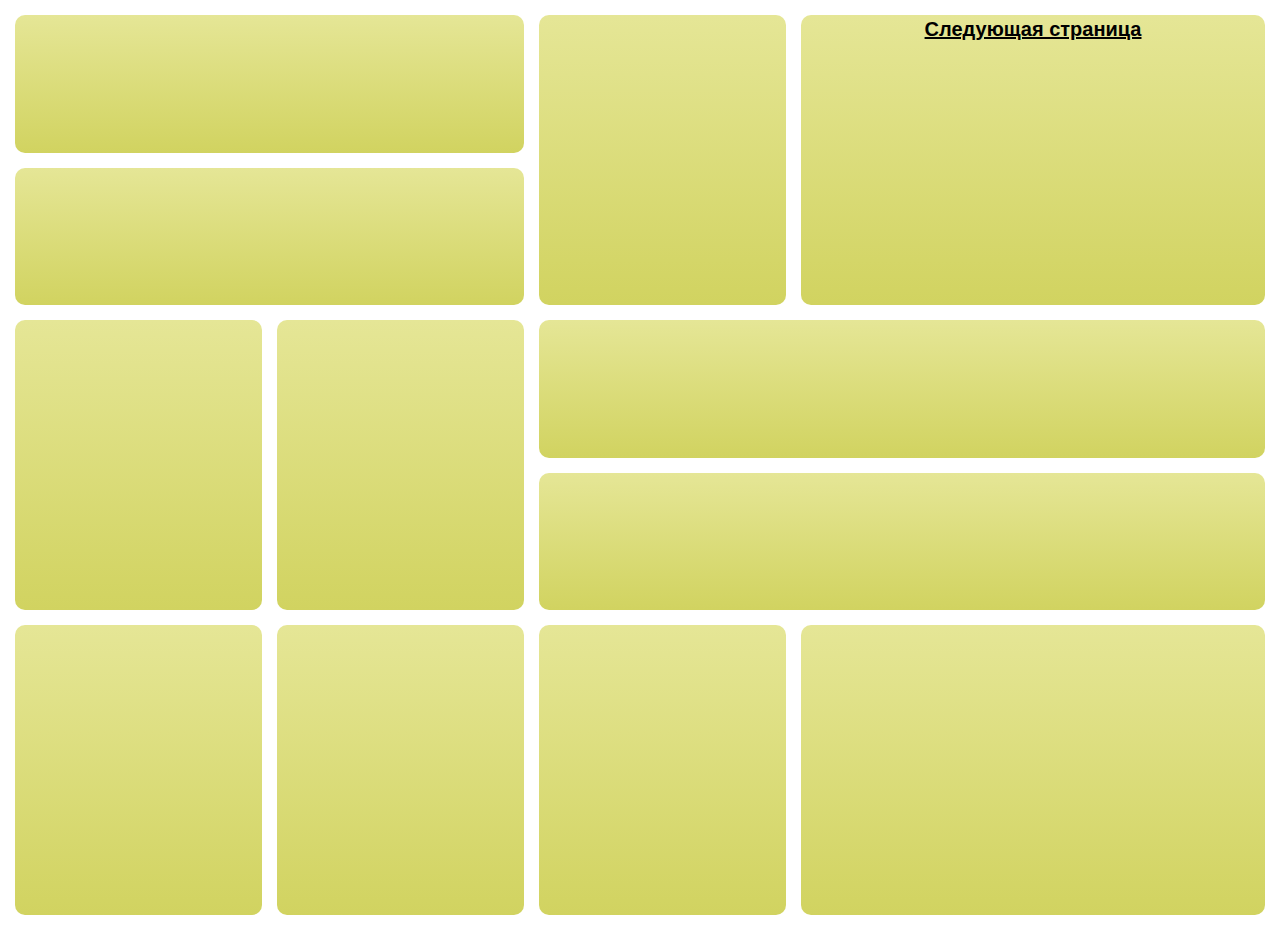
<file: index.html>
<!DOCTYPE html>
<html lang="ru">
<head>
    <meta charset="UTF-8">
    <meta name="viewport" content="width=device-width, initial-scale=1.0">
    <title>GRID-ARIES</title>
    <link rel="stylesheet" href="css/grid.css">
</head>
<body>
    <div class="container">
        
        <div class="box-1"></div>
        <div class="box-2"></div>
        <div class="box-3"><a href="grid.html">Следующая страница</a></div>
        <div class="box-4"></div>
        <div class="box-5"></div>
        <div class="box-6"></div>
        <div class="box-7"></div>
        <div class="box-8"></div>
        <div class="box-9"></div>
        <div class="box-10"></div>
        <div class="box-11"></div>
        <div class="box-12"></div>       
    </div>
</body>

</html>
</file>
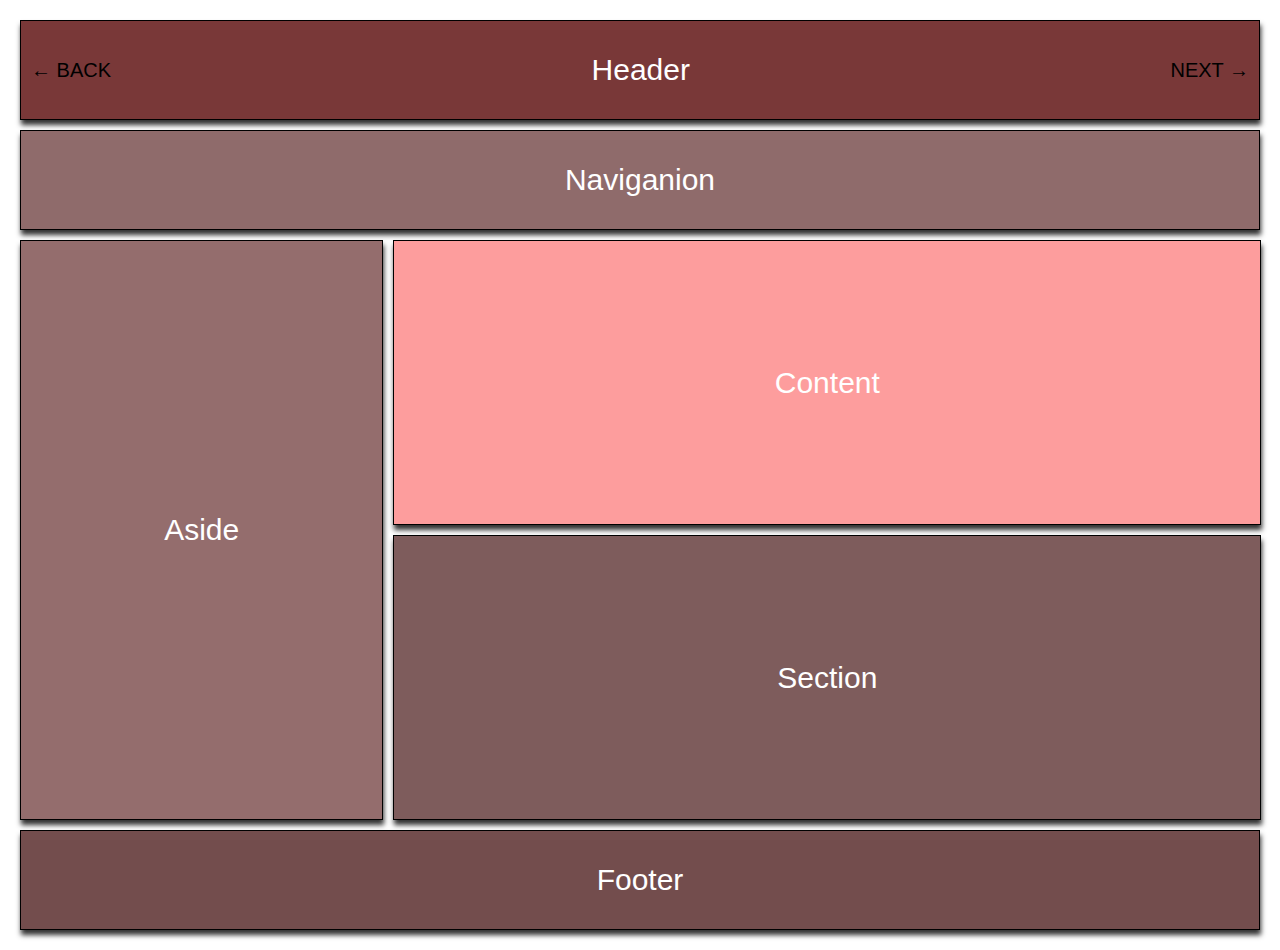
<file: flex.html>
<!DOCTYPE html>
<html lang="ru">
<head>
    <meta charset="UTF-8">
    <meta name="viewport" content="width=device-width, initial-scale=1.0">
    <title>FLEX</title>
    <link rel="stylesheet" href="css/reset.css">
    <link rel="stylesheet" href="css/cssflex.css">
</head>
<body>
    <header><a href="grid.html">← BACK</a>Header<a href="index.html">NEXT →</a></header>
    <nav>Naviganion</nav>
    <div class="co">
        <div class="con">
            <aside>Aside</aside>
        </div>
        <div class="cont">
            <main>Content</main>
            <section>Section</section>
        </div>
    </div>
    <footer>Footer</footer>
</body>

</html>
</file>
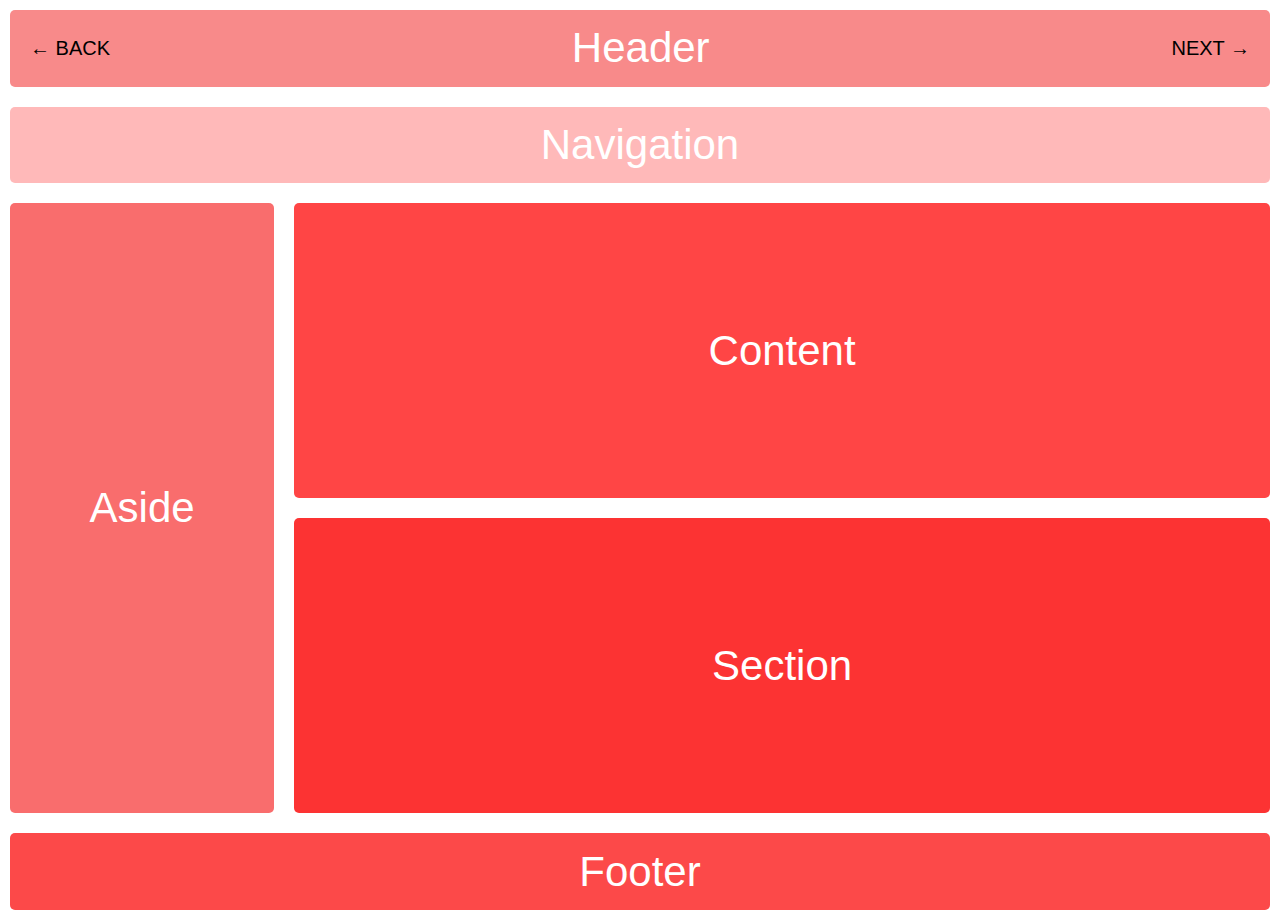
<file: grid.html>
<!DOCTYPE html>
<html lang="ru">
<head>
    <meta charset="UTF-8">
    <meta name="viewport" content="width=device-width, initial-scale=1.0">
    <title>GRID-COLUM</title>
    <link rel="stylesheet" href="css/reset.css">
    <link rel="stylesheet" href="css/cssgrid.css">
</head>
<body>
    <div class="container">
        <div class="box-1"><a href="index.html">← BACK</a> Header <a href="flex.html">NEXT →</a></div>
        <div class="box-2"> Navigation </div>
        <div class="box-3"> Aside </div>
        <div class="box-4"> Content </div>
        <div class="box-5"> Section </div>
        <div class="box-6"> Footer </div>
    </div>
</body>
</html>
</file>
<file: css/grid.css>
* {
    margin: 0;
    padding: 0;
    box-sizing: border-box;
}

body {
    font-family: sans-serif;
    font-size: 14px;
    font-weight: bold;
    width: 100%;
    min-height: 100vh;
}
[class^="box-"] {
    background: linear-gradient(to bottom, rgba(229, 230, 150, 1) 0%, rgba(209, 211, 96, 1) 100%);
    display: grid;
    place-items: top;
    text-align: center;
    padding-top: 3px;
    border-radius: 10px;
}
.container {
    display: grid;
    gap: 15px;
    height: 100vh;
    margin: 15px;
    grid-template-areas:
    "Sale1 Sale1 Product1 Product2"
    "Sale1 Sale1 Product1 Product2"
    "Sale2 Sale2 Product1 Product2"
    "Sale2 Sale2 Product1 Product2"
    "Product3 Product4 Sale3 Sale3"
    "Product3 Product4 Sale3 Sale3"
    "Product3 Product4 Sale4 Sale4"
    "Product3 Product4 Sale4 Sale4"
    "Product5 Product6 Product7 Product8"
    "Product5 Product6 Product7 Product8"
    "Product5 Product6 Product7 Product8"
    "Product5 Product6 Product7 Product8";
}

.box-1 {
    
grid-area: Sale1;
}
.box-2 {
grid-area: Product1;
}
.box-3 {
grid-area: Product2;
}

.box-4 {
grid-area: Sale2;
}
.box-5 {
grid-area: Product3;
}
.box-6 {
grid-area: Product4;
}

.box-7 {
grid-area: Sale3;
}
.box-8 {
grid-area: Sale4;
}
.box-9 {
grid-area: Product5;
}

.box-10 {
grid-area: Product6;
}
.box-11{
grid-area: Product7;
}
.box-12 {
grid-area: Product8;
}
a {
    color: black;
    font-size: 20px;
}
a:hover {
    color: darkblue;
    font-weight: 900;
}
</file>
<file: css/cssflex.css>
body {
    display: flex;
    flex-direction: column;
    font-family: sans-serif;
    font-size: 30px;
    color: #FFFFFF;
    margin: 10px;
    padding: 10px;
    gap: 10px 10px;
    min-height: 100vh;
}

header, nav, aside, main, section, footer {
    display: flex;
    border: 1px solid #000000;
    padding: 10px 10px;
    align-items: center;
    justify-content: center;
    box-shadow: 1px 5px 5px 0 #333;
}

header {
    display: flex;
    justify-content: space-between;
    background-color: #793838;
    min-height: 100px;
}
a {
    color: black;
    font-size: 20px;
}
a:hover {
    font-weight: bold;
}

nav {
    background-color: #8f6b6b;
    min-height: 100px;
}
.co {
    display: flex;
    flex-direction: row;
    min-width: 100%;
    min-height: 580px;
    column-gap: 10px;
}
.con {
    display: flex;
    min-width: 29.3%;    
}
.cont {
    display: flex;
    flex-direction: column;
    row-gap: 10px;
    min-width: 70%;    
}

aside {
    min-width: 100%;
    background-color: #946d6d;
}

main {
    background-color: #fd9d9d;
    min-height: 49.15%;
}

section {
    background-color: #7e5c5c;
    min-height: 49.15%;
}

footer {
    background-color: #734d4d;
    min-height: 100px;
}
</file>
<file: css/cssgrid.css>
body {
    font-family: sans-serif;
    font-size: 42px;
    width: 100%;
    min-height: 100vh;
    color: white;
    padding: 10px;    
}
[class^="box-"] {
    display: grid;
    place-items: center;
    border-radius: 5px;
    /* box-shadow: 10px 10px 5px 0 #333;   */
}
.container {
    display: grid;
    gap: 20px 20px ;
    height: 100vh;
    grid-auto-rows: minmax(30px, auto);
    }

.box-1 {
    display: flex;
    justify-content: space-between;
    padding: 0 20px;
    grid-column: 1/13;
    background-color: #f88a8a;

}
.box-2 {
    grid-column: 1/13;
    background-color: #ffb9b9;

}
.box-3 {
    grid-column: 1/3;
    grid-row: 3/11; 

    background-color: #f96d6d;

}
.box-4 {
    grid-column: 3/13;
    grid-row: 3/7; 
    background-color:rgb(255, 69, 69);

}
.box-5 {
    grid-column: 3/13;
    grid-row: 7/11; 
    background-color: #fc3333;
}
.box-6 {
    grid-column: 1/13;
    background-color: #fc4949;

}

a {
    color: black;
    font-size: 20px;
}
a:hover {
    font-weight: bold;
}
</file>
